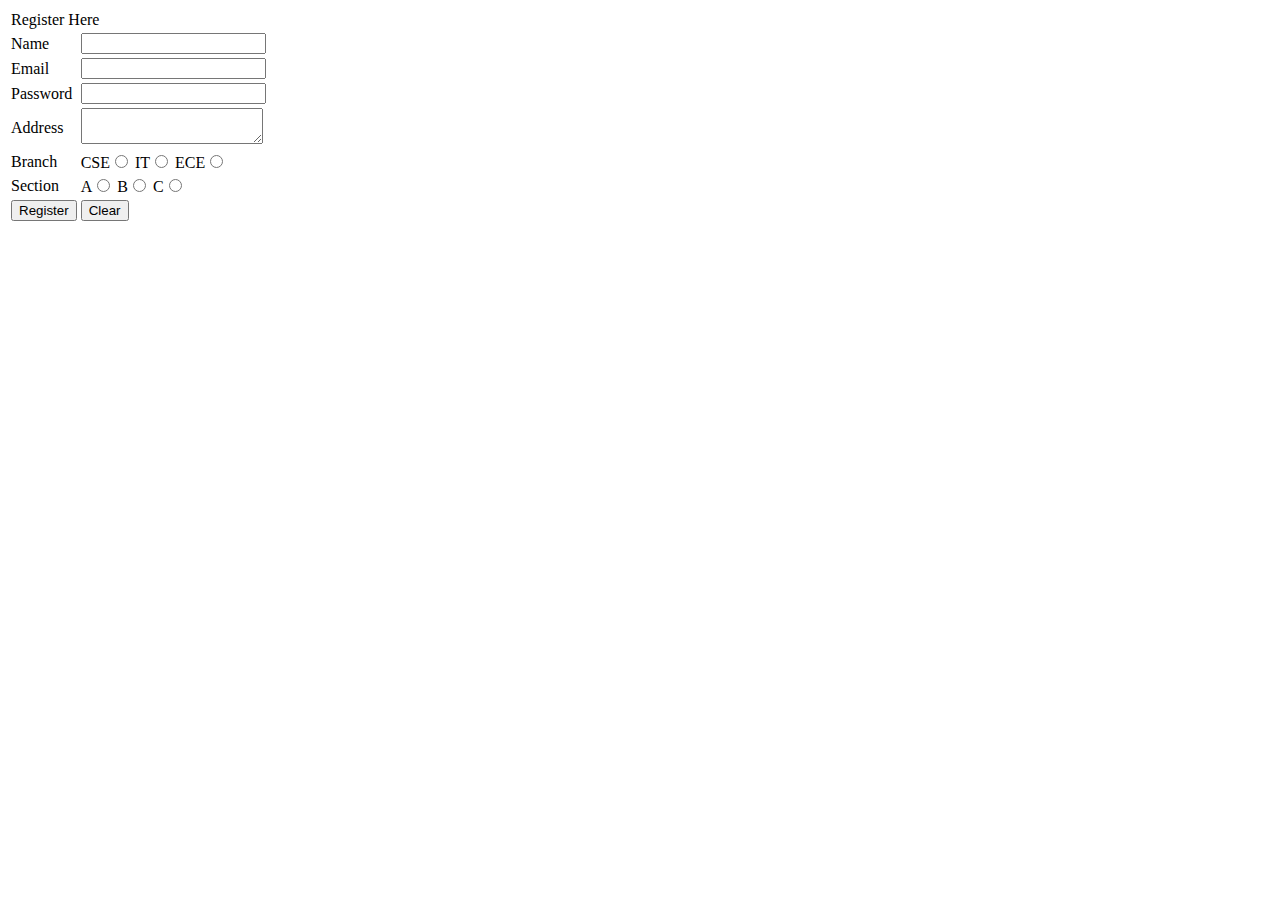
<file: index.html>
<!DOCTYPE html>
<html lang="en">
<head>
    <meta charset="UTF-8">
    <meta name="viewport" content="width=device-width, initial-scale=1.0">
    <title>Document</title>
</head>
<body>
    <form action="" method=""post>
        <table>
            <tr><td colspan="2">Register Here</td></tr>
            <tr><td>Name</td><td><input type="text" name="t1"></td></tr>
            <tr><td>Email</td><td><input type="email" name="emid" id="emid"></td></tr>
            <tr><td>Password</td><td><input type="password" name="emid" id="emid"></td></tr>
            <tr><td>Address</td><td><textarea name="add" id="addr"></textarea></td></tr>
            <tr><td>Branch</td>
                <td>
                    CSE<input type="radio" name="r1">
                    IT<input type="radio" name="r1">
                    ECE<input type="radio" name="r1">
                </td>
            </tr>
            <tr><td>Section</td>
                <td>
                    A<input type="radio" name="s1">
                    B<input type="radio" name="s1">
                    C<input type="radio" name="s1">
                </td>
            </tr>
            <tr>
                <td><input type="submit" value="Register"></td>
                <td><input type="reset" value="Clear"></td>
            </tr>
        </table>
    </form>
</body>
</html>
</file>
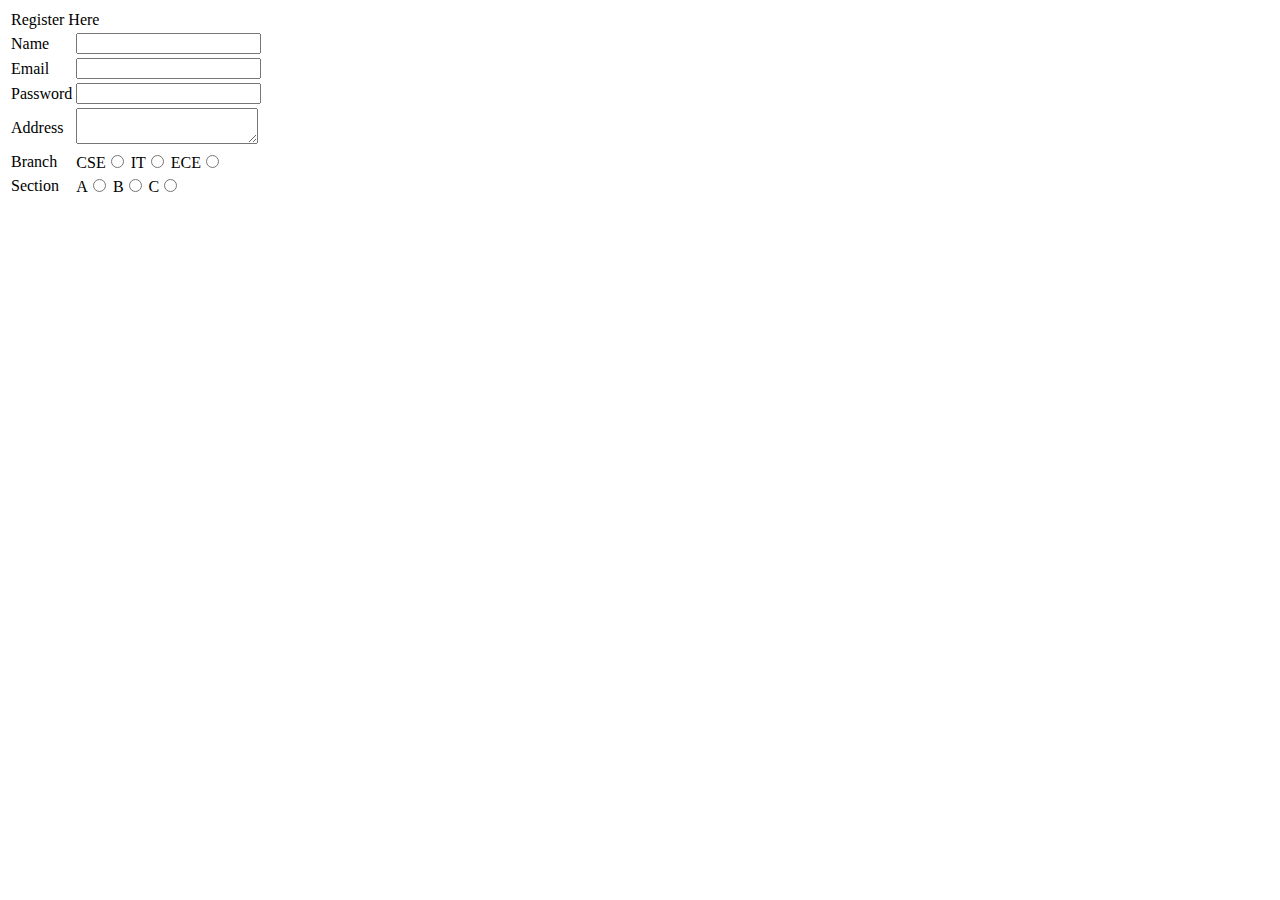
<file: Day2/index.html>
<!DOCTYPE html>
<html lang="en">
<head>
    <meta charset="UTF-8">
    <meta name="viewport" content="width=device-width, initial-scale=1.0">
    <title>Document</title>
</head>
<body>
    <form action="" method=""post>
        <table>
            <tr><td colspan="2">Register Here</td></tr>
            <tr><td>Name</td><td><input type="text" name="t1"></td></tr>
            <tr><td>Email</td><td><input type="email" name="emid" id="emid"></td></tr>
            <tr><td>Password</td><td><input type="password" name="emid" id="emid"></td></tr>
            <tr><td>Address</td><td><textarea name="add" id="addr"></textarea></td></tr>
            <tr><td>Branch</td>
                <td>
                    CSE<input type="radio" name="r1">
                    IT<input type="radio" name="r1">
                    ECE<input type="radio" name="r1">
                </td>
            </tr>
            <tr><td>Section</td>
                <td>
                    A<input type="radio" name="s1">
                    B<input type="radio" name="s1">
                    C<input type="radio" name="s1">
                </td>
            </tr>
        </table>
    </form>
</body>
</html>
</file>
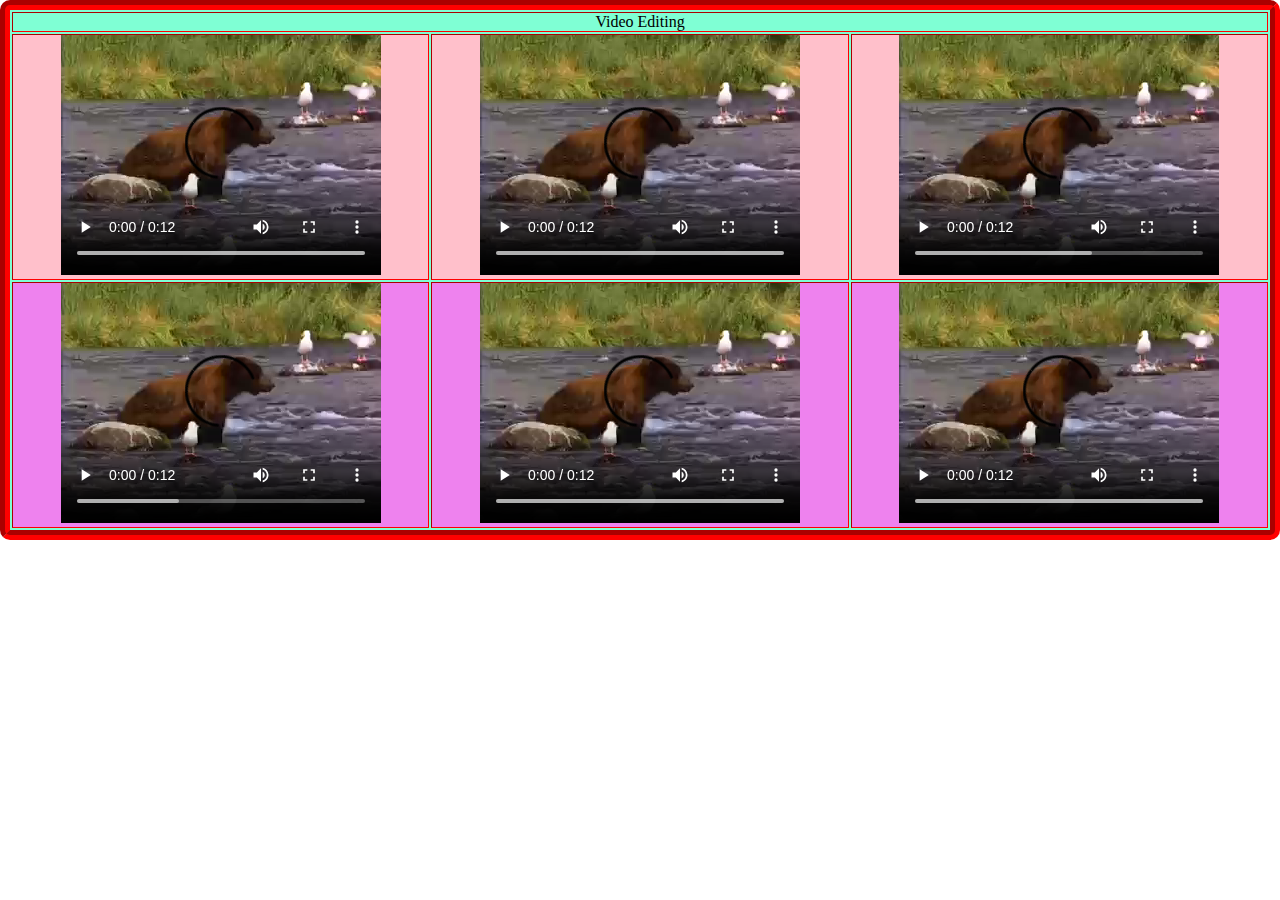
<file: Day3/index.html>
<!DOCTYPE html>
<html lang="en">

<head>
    <meta charset="UTF-8">
    <meta name="viewport" content="width=device-width, initial-scale=1.0">
    <title>Document</title>
    <link rel="stylesheet" href="style.css">
</head>

<body>
    <table border="2px solid black">
        <tr style="text-align: center;">
            <td colspan="3">Video Editing</td>
        </tr>
        <tr id="row1">
            <td><video width="320" height="240" controls>
                    <source src="movie.mp4" type="video/mp4">
                    <source src="movie.ogg" type="video/ogg">
                    Your browser does not support the video tag.
                </video>
            </td>
            <td><video width="320" height="240" controls>
                    <source src="movie.mp4" type="video/mp4">
                    <source src="movie.ogg" type="video/ogg">
                    Your browser does not support the video tag.
                </video>
            </td>
            <td><video width="320" height="240" controls>
                    <source src="movie.mp4" type="video/mp4">
                    <source src="movie.ogg" type="video/ogg">
                    Your browser does not support the video tag.
                </video>
            </td>
        </tr>
        <tr id="row2">
            <td><video width="320" height="240" controls>
                    <source src="movie.mp4" type="video/mp4">
                    <source src="movie.ogg" type="video/ogg">
                    Your browser does not support the video tag.
                </video>
            </td>
            <td><video width="320" height="240" controls>
                    <source src="movie.mp4" type="video/mp4">
                    <source src="movie.ogg" type="video/ogg">
                    Your browser does not support the video tag.
                </video>
            </td>
            <td><video width="320" height="240" controls>
                    <source src="movie.mp4" type="video/mp4">
                    <source src="movie.ogg" type="video/ogg">
                    Your browser does not support the video tag.
                </video>
            </td>
        </tr>
    </table>
</body>

</html>
</file>
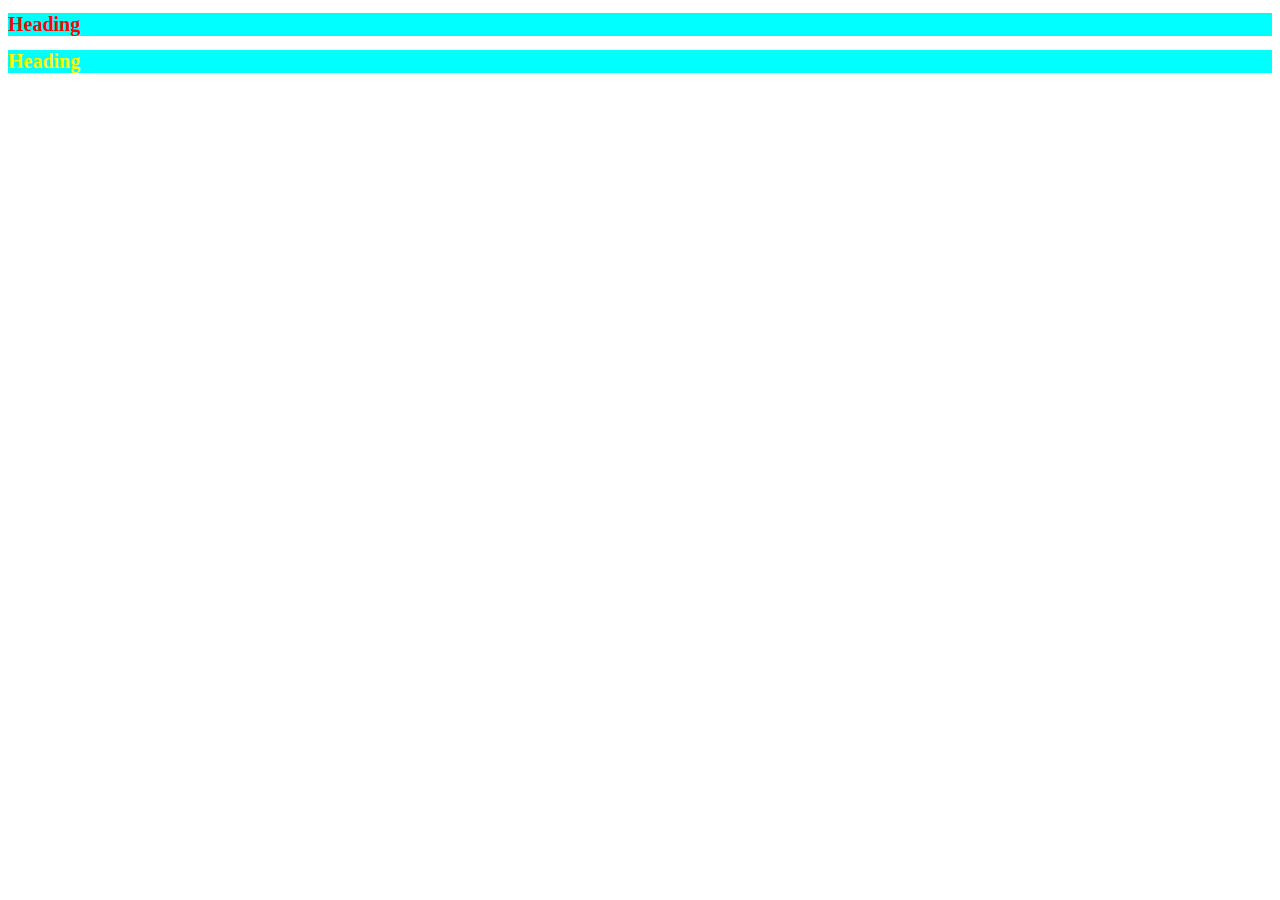
<file: Day3/navbar.html>
<!DOCTYPE html>
<html lang="en">
<head>
    <meta charset="UTF-8">
    <meta name="viewport" content="width=device-width, initial-scale=1.0">
    <title>Document</title>
    <link rel="stylesheet" href="navbar.css">
</head>
<body>
    <h1 id="heading1" class="heading">Heading</h1>
    <h1 id="heading2" class="heading">Heading</h1>
</body>
</html>
</file>
<file: Day3/style.css>
*{
    margin: 0px;
    padding: 0px;
}
table{
    background-color: aquamarine;
    border: 10px;
    border-style: groove;
    width: 100%;
    border-color: red;
    border-radius: 10px;
}
#heading{
    background-color: yellowgreen;
    font-size: 60px;
    text-align: center;
    color: brown;
}
#row1{
    background-color: pink;
    text-align: center;
}
#row2{
    background-color: violet;
    text-align: center;
}
</file>
<file: Day3/navbar.css>
.heading{
    background-color: aqua;
    font-size: 20px;
}
#heading1{
    color: red;
}
#heading2{
    color: yellow;
}
</file>
